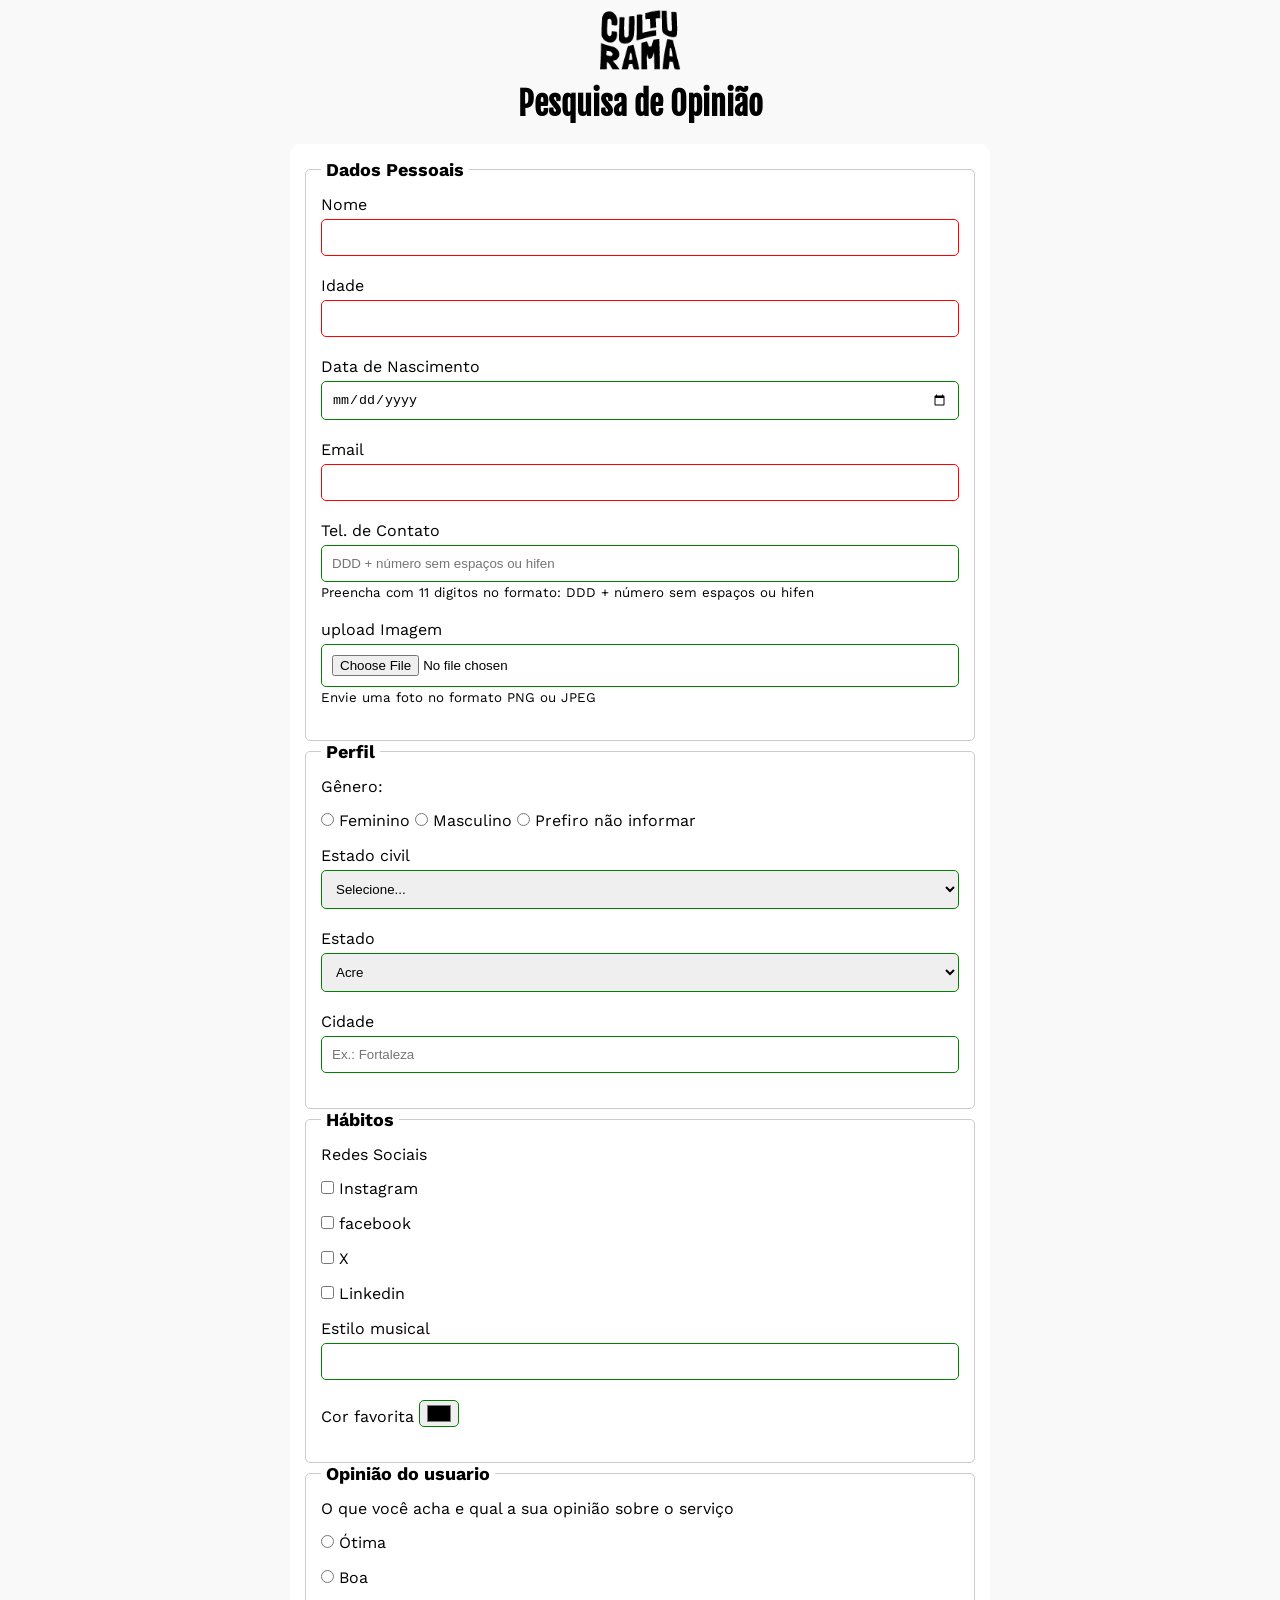
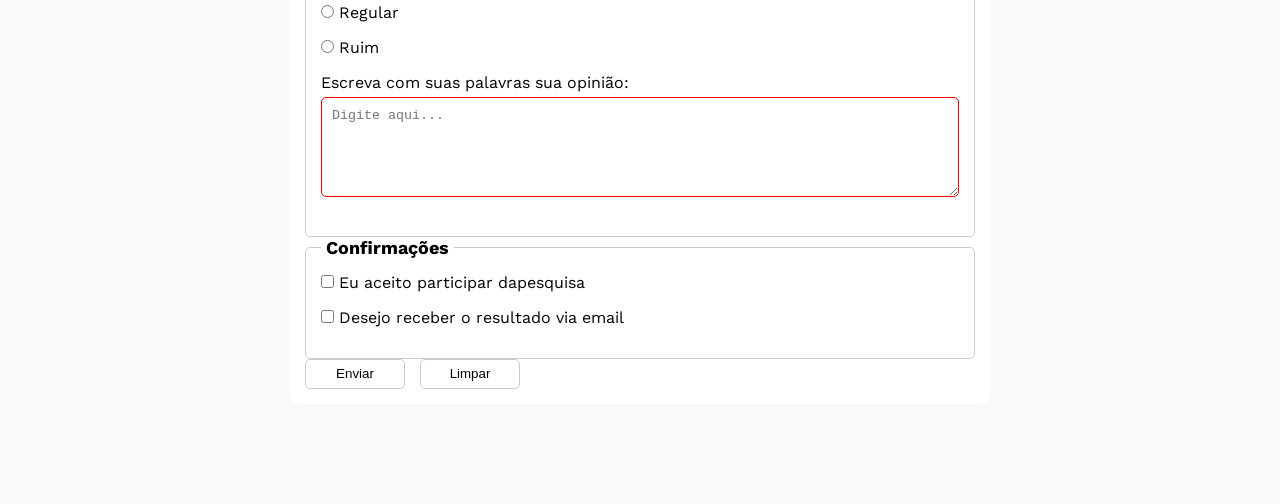
<file: index.html>
<!DOCTYPE html>
<html lang="pt-br">
<head>
    <meta charset="UTF-8">
    <meta name="viewport" content="width=device-width, initial-scale=1.0">
    <link rel="icon" href="culturama-favico.png">
    <link rel="stylesheet" href="css/style.css">

    <link rel="preconnect" href="https://fonts.googleapis.com">
    <link rel="preconnect" href="https://fonts.gstatic.com" crossorigin>
    <link href="https://fonts.googleapis.com/css2?family=Fjalla+One&family=Work+Sans&display=swap" rel="stylesheet">

    <title>Pesquisa Culturama</title>
</head>
<body>
    <main>
        <header>
            <img src="img/logo-culturama.png" alt="logo culturama">
            <h1>Pesquisa de Opinião</h1>
        </header>
        <section>
            <form action="sucesso.html" method="get">
                <fieldset>
                    <legend>Dados Pessoais</legend>
                    <label for="name">Nome</label>
                    <input id="name" type="text" name="userName" required>
                    <br>

                    <label for="age">Idade</label>
                    <input id="age" type="number" name="userAge" min="12" max="100" required>
                    <br>

                    <label for="birthDate">Data de Nascimento</label>
                    <input id="birthDate" type="date" name="userBirthDate">
                    <br>

                    <label for="email">Email</label>
                    <input id="email" type="email" name="userEmail" required>
                    <br>

                    <label for="phoneNumber">Tel. de Contato</label>
                    <input id="phoneNumber" type="tel" name="userPhoneNumber" pattern="[0-9]{11}" placeholder="DDD + número sem espaços ou hifen" aria-describedby="phoneHelp">
                    <small id="phoneHelp">Preencha com 11 digitos no formato: DDD + número sem espaços ou hifen</small>

                    <br>
                    <label for="image">upload Imagem</label>
                    <input type="file" id="image" name="userImage" accept="image/*" aria-describedby="imageHelp">
                    <small>Envie uma foto no formato PNG ou JPEG</small>
                    <br>
                </fieldset> 
                
                <fieldset>
                    <legend>Perfil</legend>

                    <p>Gênero: </p>
                    <input id= "fem" type="radio" name="userGender" value="Female">
                    <label for="fem">Feminino</label>

                    <input id= "masc" type="radio" name="userGender" value="Male">
                    <label for="masc">Masculino</label>

                    <input id= "NotInformed" type="radio" name="userGender" value="NotInformed">
                    <label for="NotInformed">Prefiro não informar</label>

                    <br>

                    <label for="maritalStatus">Estado civil</label>

                    <select id= "maritalStatus" name="userMaritalStatus">
                        <option value="NotInformed">Selecione...</option>
                        <option value="solteiro">solteiro(a)</option>
                        <option value="casado">casado(a)</option>
                        <option value="divorciado">divorciado(a)</option>
                        <option value="UniaoEstavel">Uniao Estavel</option>


                    </select>
                    <br>

                    <label for="state">Estado</label>
                    <select id="state" name="userState">

                        <option value="Acre">Acre</option>
                        <option value="Alagoas">Alagoas</option>
                        <option value="Amapa">Amapa</option>
                        <option value="Amazonas">Amazonas</option>
                        <option value="Bahia">Bahia</option>
                        <option value="Ceara">Ceará</option>
                        <option value="DistritoFederal">Distrito Federal</option>
                        <option value="Goias">Goiás</option>
                        <option value="Maranhao">Maranhão</option>
                        <option value="MatoGrossodoSul">Mato Grosso do Sul</option>
                        <option value="MatoGrosso">Mato Grosso</option>
                        <option value="MinasGerais">Minas Gerais</option>
                        <option value="Para">Pará</option>
                        <option value="Paraiba">Paraíba</option>
                        <option value="Parana">Paraná</option>
                        <option value="Pernambuco">Pernambuco</option>
                        <option value="Piaui">Piauí</option>
                        <option value="RiodeJaneiro">Rio de Janeiro</option>
                        <option value="RioGrandedoNorte">Rio Grande do Norte</option>
                        <option value="RioGrandedoSul">Rio Grande do Sul</option>
                        <option value="Rondonia">Rondônia</option>
                        <option value="Roraima">Roraima</option>
                        <option value="SantaCatarina">Santa Catarina</option>
                        <option value="SaoPaulo">São Paulo</option>
                        <option value="Sergipe">Sergipe</option>
                        <option value="Tocantins">Tocantins</option>

                    </select>

                    <label for="userCity">Cidade</label>
                    <input type="text" id= "userCity" name="userCity" autocomplete="address-level2" placeholder="Ex.: Fortaleza">


                </fieldset>
                
                <fieldset>
                    
                    <legend>Hábitos</legend>
                    <p>Redes Sociais</p>

                    <input type="checkbox" id="instagram" name="userSocial" value="instagram">
                    <label for="instagram" >Instagram</label><br>
                    
                    <input type="checkbox" id="facebook" name="userSocial" value="facebook">
                    <label for="facebook" >facebook</label><br>
                    
                    <input type="checkbox" id="x" name="userSocial" value="x">
                    <label for="x" >X</label><br>

                    <input type="checkbox" id="linkedin" name="userSocial" value="linkedin">
                    <label for="linkedin" >Linkedin</label><br>

                    <label for="musicStyle">Estilo musical</label>
                    <input list="styleTypes" id="musicStyle" type="text" name="userMusicStyle">
                    <datalist id="styleTypes">
                        <option value="Rock"></option>
                        <option value="Rap"></option>
                        <option value="Pop"></option>
                        <option value="Coutry"></option>
                    </datalist><br>

                    <label for="favoriteColor">Cor favorita</label>
                    <input type="color" name="userFavoriteColor" id="favoriteColor">

                </fieldset>

                <fieldset>
                    <legend>Opinião do usuario</legend>
                    <p>O que você acha e qual a sua opinião sobre o serviço</p>

                    <input type="radio" name="userServiceOpinion" id="otimo" value="otima">
                    <label for="otimo">Ótima</label><br>
                    <input type="radio" name="userServiceOpinion" id="boa" value="boa">
                    <label for="boa">Boa</label><br>
                    <input type="radio" name="userServiceOpinion" id="regular" value="regular">
                    <label for="regular">Regular</label><br>
                    <input type="radio" name="userServiceOpinion" id="ruim" value="ruim">
                    <label for="ruim">Ruim</label><br>

                    <label for="comment">Escreva com suas palavras sua opinião: </label>
                    <textarea id="comment" name="userComment" placeholder="Digite aqui..." required></textarea>


                </fieldset>
                
                <fieldset>
                    <legend>Confirmações</legend>

                    <input type="checkbox" name="userLgpd" id="userLgpdTerm" value="accepted" required>
                    <label for="userLgpdTerm">Eu aceito participar dapesquisa</label><br>

                    <input type="checkbox" name="userGetResult" id="getResult" value="accepted">
                    <label for="getResult">Desejo receber o resultado via email</label><br>
                </fieldset>

                <button type="submit" aria-label="Enviar dados do Formulário">Enviar</button>
                <button type="reset" aria-label="Limpar dados do Formulário">Limpar</button>

            </form>
        </section>
    </main>
</body>
</html>
</file>
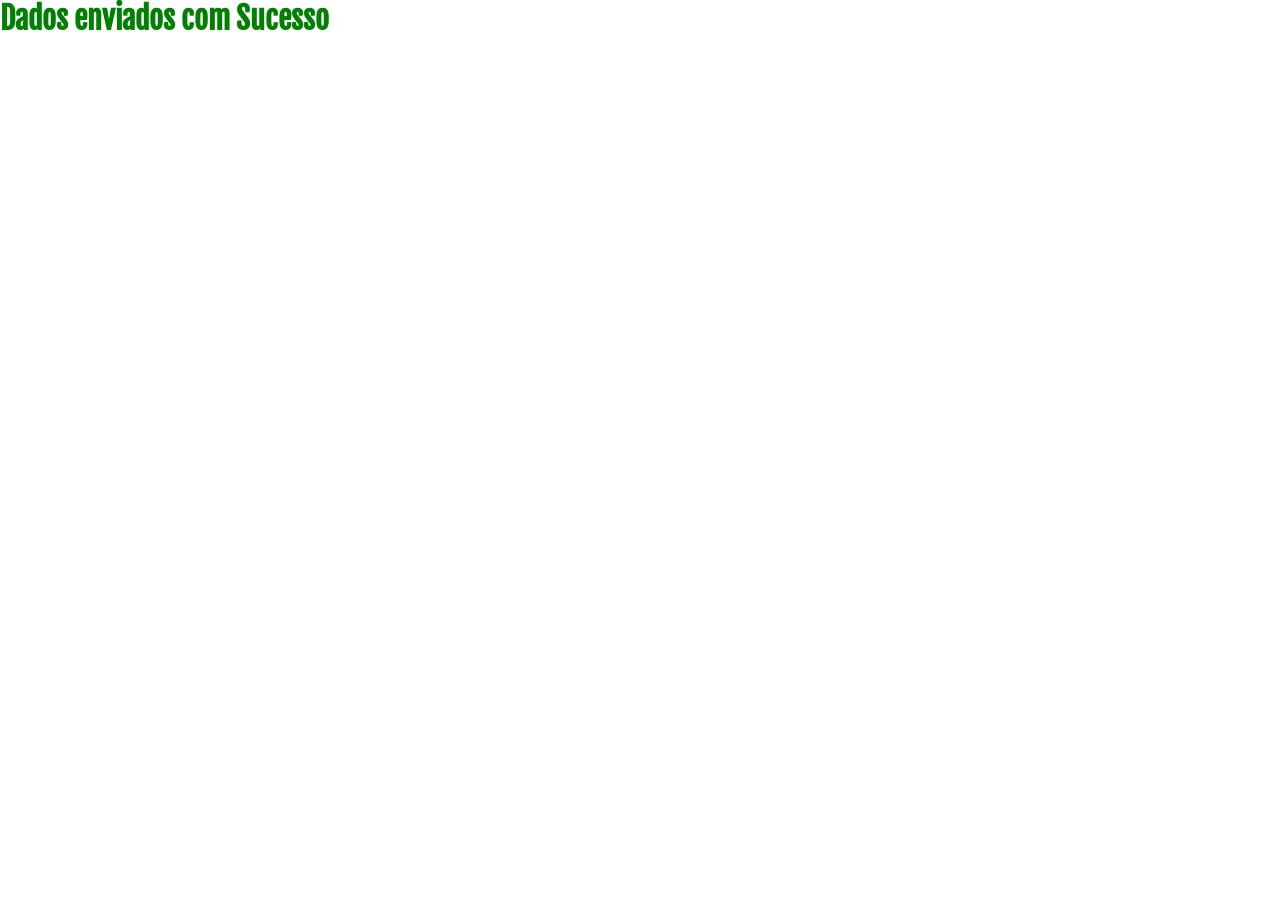
<file: sucesso.html>
<!DOCTYPE html>
<html lang="pt-br">
<head>
    <meta charset="UTF-8">
    <meta name="viewport" content="width=device-width, initial-scale=1.0">
    <link rel="stylesheet" href="css/sucesso.css">

    <link rel="preconnect" href="https://fonts.googleapis.com">
    <link rel="preconnect" href="https://fonts.gstatic.com" crossorigin>
    <link href="https://fonts.googleapis.com/css2?family=Fjalla+One&display=swap" rel="stylesheet">
    <title>Sucesso</title>
</head>
<body>
    <h1 role="alert">Dados enviados com Sucesso</h1>
</body>
</html>
</file>
<file: css/style.css>
* {
    margin: 0;
    padding: 0;
    box-sizing: border-box;
}

header img {
    width: 100px;
}

body {
    background-color: #f9f9f9;
    font-family: "Work Sans", "sans-serif";
}
main {
    width: 100%;
    max-width: 700px;
    margin: 0 auto;
}

header {
    text-align: center;
    margin-bottom: 20px;
}

h1 {
    font-family: "Fjalla One", "sans-serif";
}

p {
    margin-bottom: 15px;
}

form {
    background-color: #ffffff;
    padding: 15px;
    border-radius: 10px;
    margin-bottom: 100px;
}

fieldset {
    padding: 15px;
    border: 1px solid #cccccc;
    border-radius: 5px;

}

legend {
    font-weight: bold;
    font-size: 18px;
    padding: 0 5px;
}

label{
    display: inline-block;
    margin-bottom: 5px;
}

small {
    display: inline-block;
    margin-bottom: 20px;
}

input, select, textarea {
    width: 100%;
    padding: 10px;
    margin-bottom: 20px;
    border: 1px solid #cccccc;
    border-radius: 5px;

}

textarea {
    min-height: 100px;
}

input[type="tel"],
input[type="file"] {
    margin-bottom: 0;
}

input[type="radio"],
input[type="checkbox"] {
    width: auto;
}

input[type="color"]{
    width: 40px;
    padding: 0 5px;
}

input:invalid,
select:invalid,
textarea:invalid {
    border-color: red;
}

input:valid,
select:valid,
textarea:valid {
    border-color: green;
}

button {
    width: 100px;
    height: 30px;
    margin-right: 10px;
    background-color: #ffffff;
    border: 1px solid #cccccc;
    border-radius: 5px;
    cursor: pointer;
}

button[type= "submit"]:hover {
    background-color: rgb(16, 94, 33);
    color: #ffffff;
}

button[type= "reset"]:hover {
    background-color: red;
    color: #ffffff;
}
</file>
<file: css/sucesso.css>
* {
    margin: 0;
    padding: 0;
}

h1 {
    font-family: "Fjalla One", sans-serif;
    font-size: 30px;
    margin: auto;
    color: green;
}
</file>
